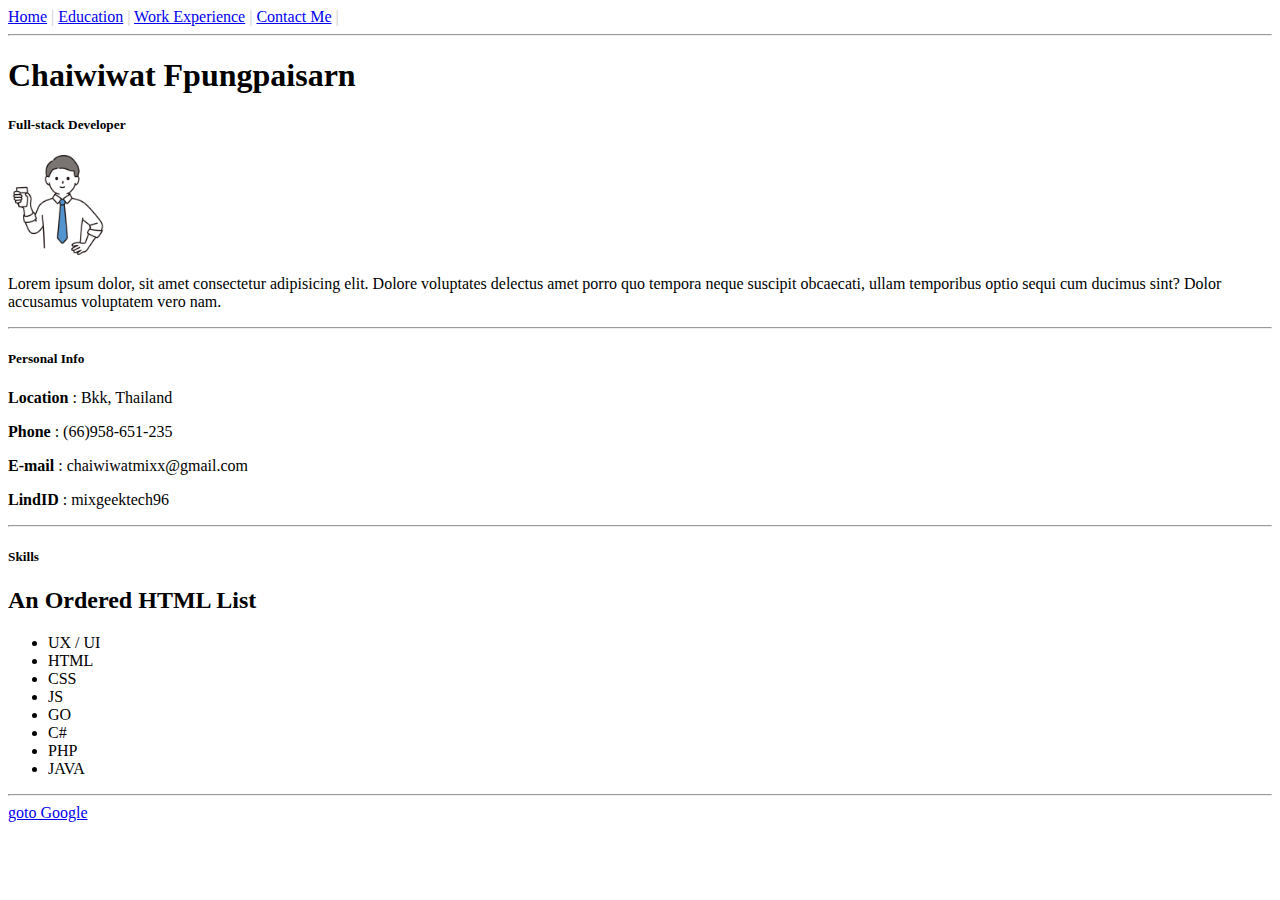
<file: index.html>
<!DOCTYPE html>
<html lang="en">
  <head>
    <meta charset="UTF-8" />
    <meta name="viewport" content="width=device-width, initial-scale=1.0" />
    <title>portfolio</title>
    <link rel="stylesheet" type="text/css" href="./css/portfolio.css" />
  </head>
  <body>

    <!-- navbar -->
    <nav>
      <a href="#">Home</a>
      <span class="line">|</span>
      <a href="./education.html">Education</a>
      <span class="line">|</span>
      <a href="./workexPerience.html">Work Experience</a>
      <span class="line">|</span>
      <a href="./contact.html">Contact Me</a>
      <span class="line">|</span>
      <hr />
    </nav>

    <section>
      <h1>Chaiwiwat Fpungpaisarn</h1>
      <h5>Full-stack Developer</h5>
      <img src="./img/person.png" alt="person" width="100" height="100" />
      <p>
        Lorem ipsum dolor, sit amet consectetur adipisicing elit. Dolore
        voluptates delectus amet porro quo tempora neque suscipit obcaecati,
        ullam temporibus optio sequi cum ducimus sint? Dolor accusamus
        voluptatem vero nam.
      </p>
      <hr />

      <!-- info -->
      <div>
        <h5>Personal Info</h5>
        <p><b>Location</b> : Bkk, Thailand</p>
        <p><b>Phone</b> : (66)958-651-235</p>
        <p><b>E-mail</b> : chaiwiwatmixx@gmail.com</p>
        <p><b>LindID</b> : mixgeektech96</p>
        <hr />
      </div>

      <!-- slills -->
      <div class="slills">
        <h5>Skills</h5>
        <h2>An Ordered HTML List</h2>
        <ul>
          <li>UX / UI</li>
          <li>HTML</li>
          <li>CSS</li>
          <li>JS</li>
          <li>GO</li>
          <li>C#</li>
          <li>PHP</li>
          <li>JAVA</li>
        </ul>
        <hr />
      </div>
    </section>

    <!-- footer -->
    <footer>
      <a href="https://www.google.com">goto Google</a>
    </footer>

  </body>
</html>
</file>
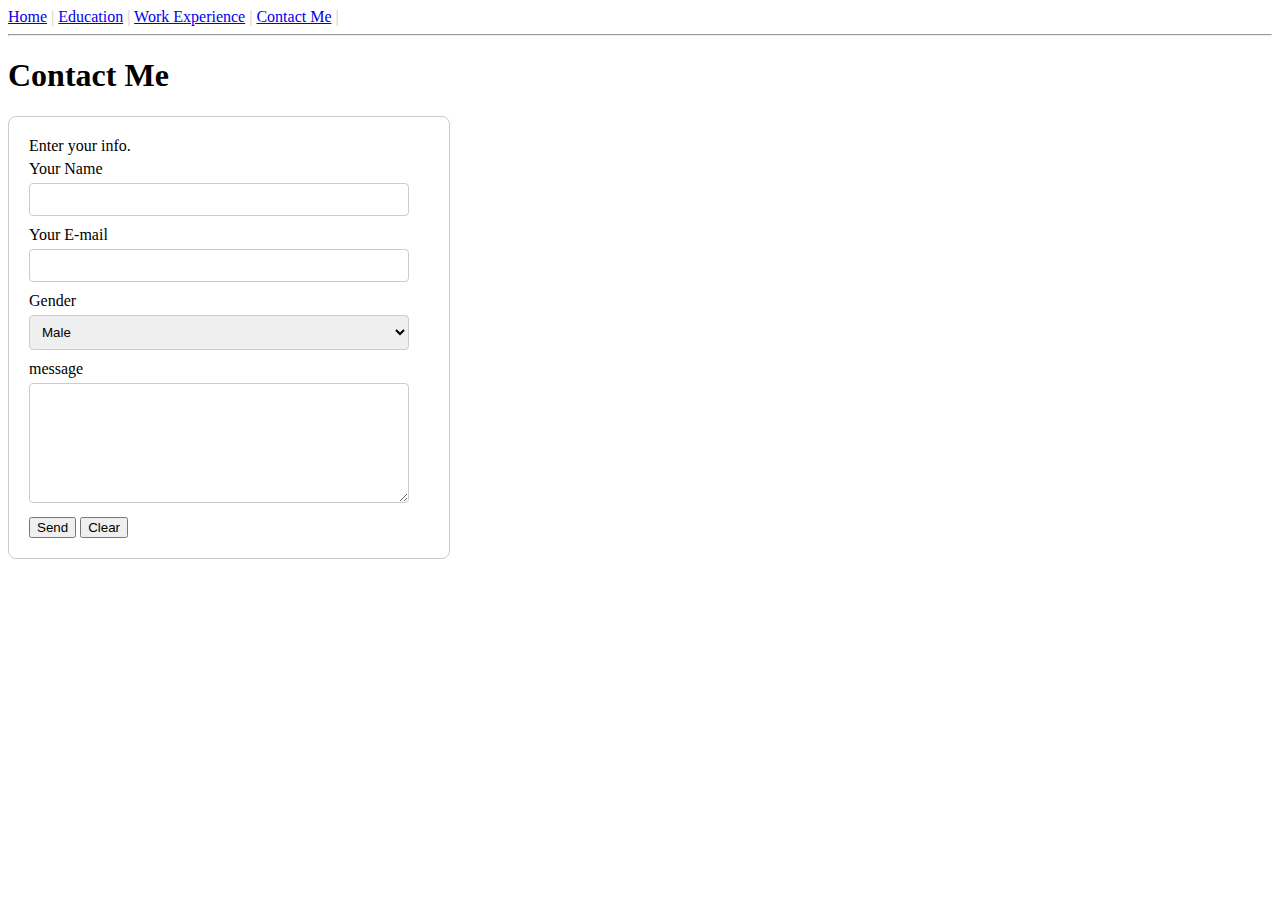
<file: contact.html>
<!DOCTYPE html>
<html lang="en">
<head>
    <meta charset="UTF-8">
    <meta name="viewport" content="width=device-width, initial-scale=1.0">
    <title>Contact Me</title>
    <link rel="stylesheet" type="text/css" href="./css/contact.css" />
</head>
<body>
    <nav>
        <a href="./index.html">Home</a>
        <span class="line">|</span>
        <a href="./education.html">Education</a>
        <span class="line">|</span>
        <a href="./workexPerience.html">Work Experience</a>
        <span class="line">|</span>
        <a href="#">Contact Me</a>
        <span class="line">|</span>
        <hr />
    </nav>
    <section>
        <h1>Contact Me</h1>

        <div class="Form">
          <form>
            <label
                >Enter your info.</label
            >
            <label
                >Your Name</label
            >
            <input type="text" name="name" />
            <label>Your E-mail</label>
            <input
                type="email"
                name="email"
            />
            <label>
                Gender
            </label>
                <select>
                    <option value="volvo">Male</option>
                    <option value="saab">Female</option>
                </select>
            <label>message</label>
            <textarea
                name="message"
            ></textarea>
            <button>Send</button>
            <button>Clear</button>
        </form>
        </div>
    </section>
</body>
</html>
</file>
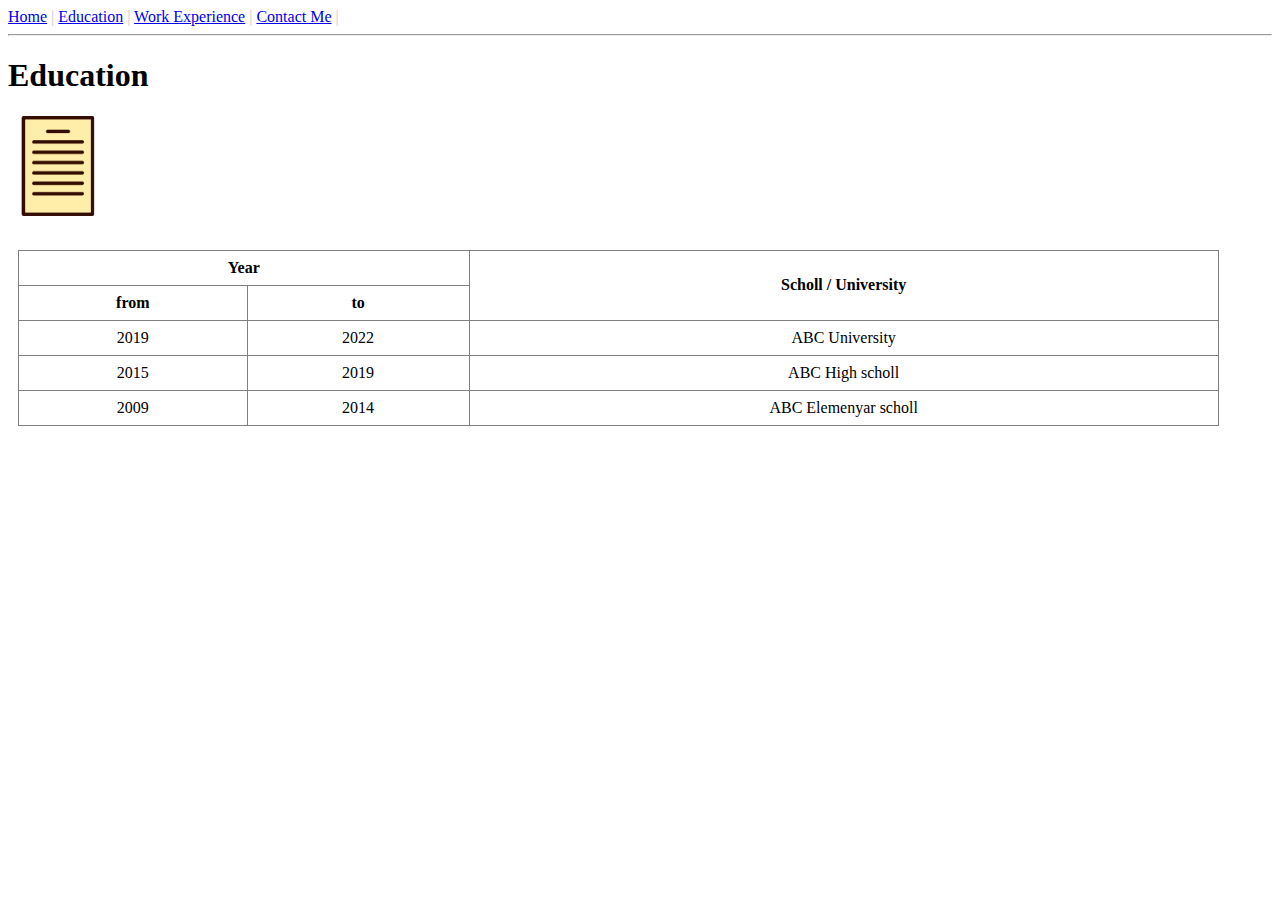
<file: education.html>
<!DOCTYPE html>
<html lang="en">
<head>
    <meta charset="UTF-8">
    <meta name="viewport" content="width=device-width, initial-scale=1.0">
    <title>Education</title>
    <link rel="stylesheet" type="text/css" href="./css/education.css" />
</head>
<body>

  <!-- navbar -->
  <nav>
    <a href="./index.html">Home</a>
    <span class="line">|</span>
    <a href="#">Education</a>
    <span class="line">|</span>
    <a href="./workexPerience.html">Work Experience</a>
    <span class="line">|</span>
    <a href="./contact.html">Contact Me</a>
    <span class="line">|</span>
    <hr />
  </nav>

    <section>
        <h1>Education</h1>
        <img src="./img/education.png" alt="education" width="100" height="100">

        <!-- table -->
        <div class="table">
            <table>
                <tr>
                  <th colspan="2" class="heading">Year</th>
                  <th  rowspan="2" class="heading">Scholl / University</th>
                </tr>
                <tr>
                  <th class="heading">from</th>
                  <th class="heading">to</th>
                </tr>
                <tr>
                  <td>2019</td>
                  <td>2022</td>
                  <td colspan="2">ABC University</td>
                </tr>
                <tr>
                  <td>2015</td>
                  <td>2019</td>
                  <td colspan="2">ABC High scholl</td>
                </tr>
                <tr>
                  <td>2009</td>
                  <td>2014</td>
                  <td colspan="2">ABC Elemenyar scholl</td>
                </tr>
              </table>
        </div>
    </section>
    
</body>
</html>
</file>
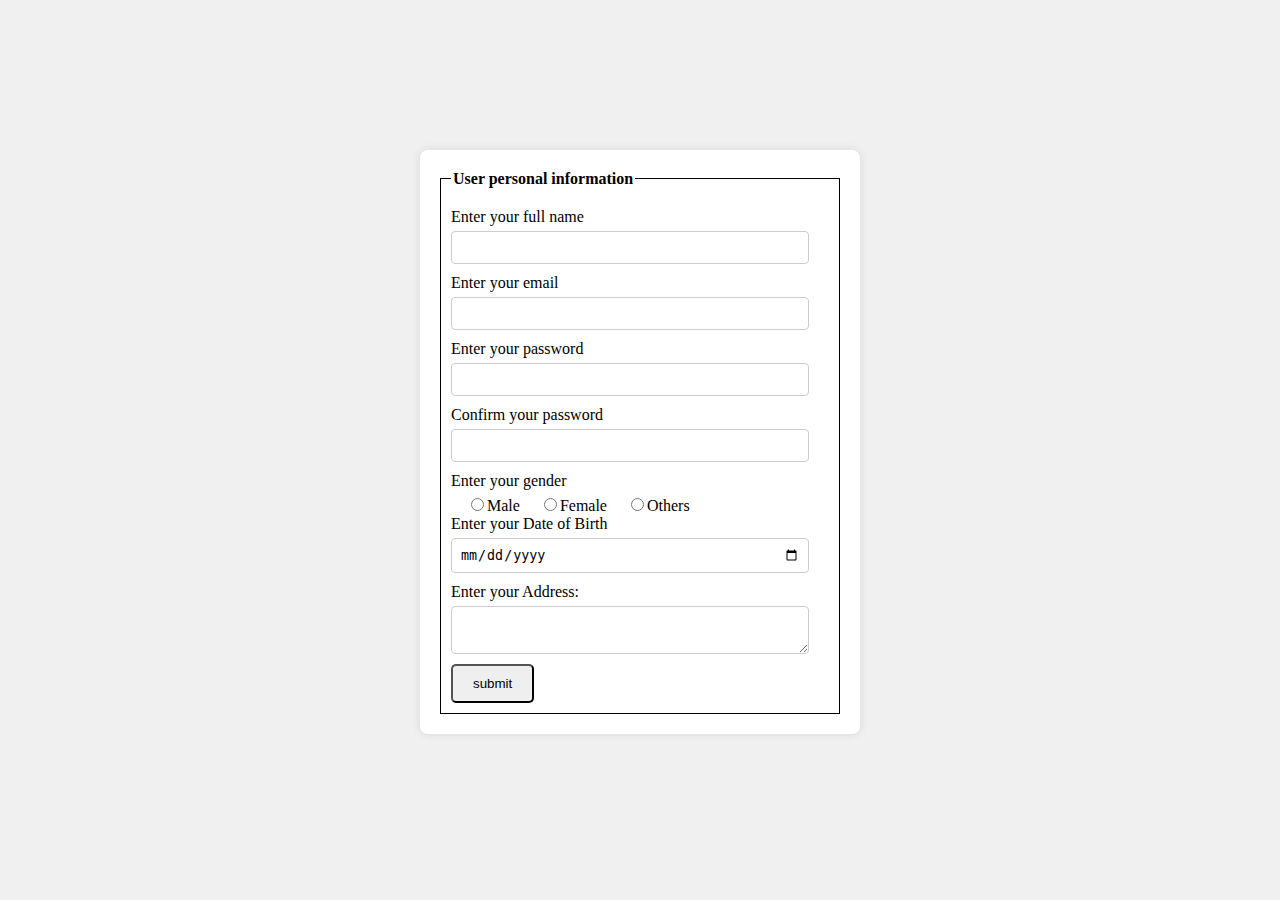
<file: more.html>
<html>
    <head>
        <title>HTML Form</title>
        <style>
            body {
                display: flex;
                justify-content: center;
                align-items: center;
                height: 100vh;
                margin: 0;
                background-color: #f0f0f0;
            }

            form {
                width: 400px;
                background-color: #fff;
                padding: 20px;
                border-radius: 8px;
                box-shadow: 0 0 10px
                    rgba(0, 0, 0, 0.1);
            }

            fieldset {
                border: 1px solid black;
                padding: 10px;
                margin: 0;
            }

            legend {
                font-weight: bold;
                margin-bottom: 10px;
            }

            label {
                display: block;
                margin-bottom: 5px;
            }

            input[type="text"],
            input[type="email"],
            input[type="password"],
            textarea,
            input[type="date"] {
                width: calc(100% - 20px);
                padding: 8px;
                margin-bottom: 10px;
                box-sizing: border-box;
                border: 1px solid #ccc;
                border-radius: 4px;
            }

            input[type="radio"] {
                margin-left: 20px;
            }

            input[type="submit"] {
                padding: 10px 20px;

                border-radius: 5px;
                cursor: pointer;
            }
        </style>
    </head>
    <body>
        <form>
            <fieldset>
                <legend>
                    User personal information
                </legend>
                <label
                    >Enter your full name</label
                >
                <input type="text" name="name" />
                <label>Enter your email</label>
                <input
                    type="email"
                    name="email"
                />
                <label>Enter your password</label>
                <input
                    type="password"
                    name="pass"
                />
                <label
                    >Confirm your password</label
                >
                <input
                    type="password"
                    name="confirmPass"
                />
                <label>Enter your gender</label>
                <input
                    type="radio"
                    name="gender"
                    value="male"
                />Male
                <input
                    type="radio"
                    name="gender"
                    value="female"
                />Female
                <input
                    type="radio"
                    name="gender"
                    value="others"
                />Others
                <label
                    >Enter your Date of
                    Birth</label
                >
                <input type="date" name="dob" />
                <label>Enter your Address:</label>
                <textarea
                    name="address"
                ></textarea>
                <input
                    type="submit"
                    value="submit"
                />
            </fieldset>
        </form>
    </body
</file>
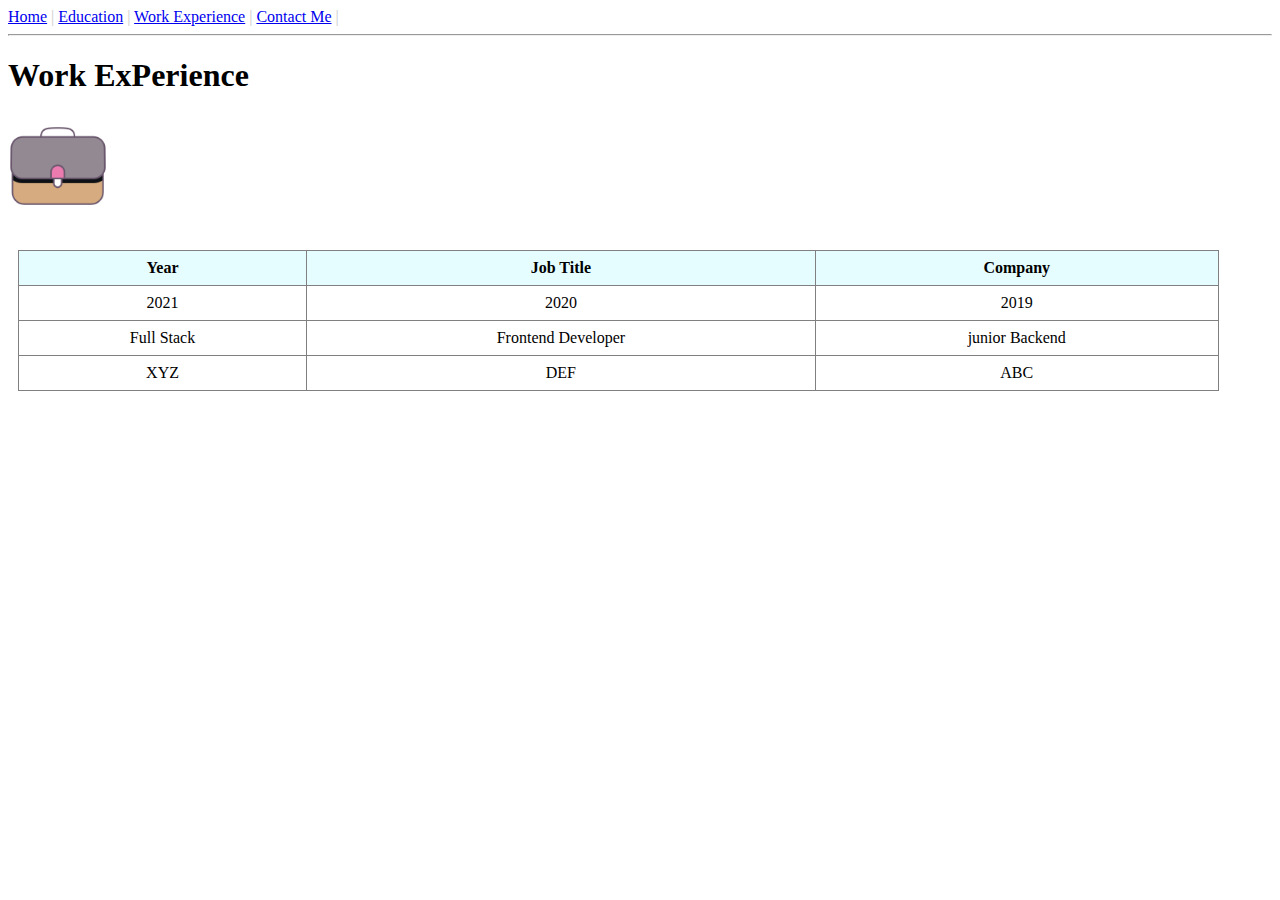
<file: workexPerience.html>
<!DOCTYPE html>
<html lang="en">
  <head>
    <meta charset="UTF-8" />
    <meta name="viewport" content="width=device-width, initial-scale=1.0" />
    <title>Worke ExPerience</title>
    <link rel="stylesheet" type="text/css" href="./css/workexPerience.css" />
  </head>
  <body>
    <nav>
      <a href="./index.html">Home</a>
      <span class="line">|</span>
      <a href="./education.html">Education</a>
      <span class="line">|</span>
      <a href="#">Work Experience</a>
      <span class="line">|</span>
      <a href="./contact.html">Contact Me</a>
      <span class="line">|</span>
      <hr />
    </nav>

    <section>
      <h1>Work ExPerience</h1>
      <img
        src="./img/work-svgrepo-com.png"
        alt="education"
        width="100"
        height="100"
      />

      <div class="table">
        <table>
          <tr>
            <th colspan="1" class="heading">Year</th>
            <th colspan="3" class="heading">Job Title</th>
            <th colspan="1" class="heading">Company</th>
          </tr>
          <tr>
            <td colspan="1">2021</td>
            <td colspan="3">2020</td>
            <td colspan="1">2019</td>
          </tr>
          <tr>
            <td colspan="1">Full Stack</td>
            <td colspan="3">Frontend Developer</td>
            <td colspan="1">junior Backend</td>
          </tr>
          <tr>
            <td colspan="1">XYZ</td>
            <td colspan="3">DEF</td>
            <td colspan="1">ABC</td>
          </tr>
        </table>
      </div>
    </section>
    <footer></footer>
  </body>
</html>
</file>
<file: css/portfolio.css>
.line {
    border-left: 1px;
    border-right: 1px;
    color: #ccc;
    /* height: 500px; */
  }
</file>
<file: css/contact.css>
.line {
  border-left: 1px;
  border-right: 1px;
  color: #ccc;
  /* height: 500px; */
}
form {
  width: 400px;
  padding: 20px;
  border-radius: 8px;
  border: 1px solid #ccc;
}
label {
  display: block;
  margin-bottom: 5px;
}

textarea {
  width: calc(100% - 20px);
  height: 120px;
  padding: 8px;
  margin-bottom: 10px;
  box-sizing: border-box;
  border: 1px solid #ccc;
  border-radius: 4px;
}
select {
  width: calc(100% - 20px);
  padding: 8px;
  margin-bottom: 10px;
  box-sizing: border-box;
  border: 1px solid #ccc;
  border-radius: 4px;
}
input {
  width: calc(100% - 20px);
  padding: 8px;
  margin-bottom: 10px;
  box-sizing: border-box;
  border: 1px solid #ccc;
  border-radius: 4px;
}

input[type="radio"] {
  margin-left: 20px;
}
</file>
<file: css/education.css>
.line {
  border-left: 1px;
  border-right: 1px;
  color: #ccc;
  /* height: 500px; */
}
table {
  border-collapse: collapse;
  width: 95%;
  margin: 30px 10px 10px 10px;
}
th,
td {
  border: 1px solid grey;
  padding: 8px;
  text-align: center;
}
.heading {
  font: bold;
}
</file>
<file: css/workexPerience.css>
.line {
  border-left: 1px;
  border-right: 1px;
  color: #ccc;
  /* height: 500px; */
}
table {
  border-collapse: collapse;
  width: 95%;
  margin: 30px 10px 10px 10px;
}
th,
td {
  border: 1px solid grey;
  padding: 8px;
  text-align: center;
}
.heading {
  background-color: #e6fdff;
}
</file>
